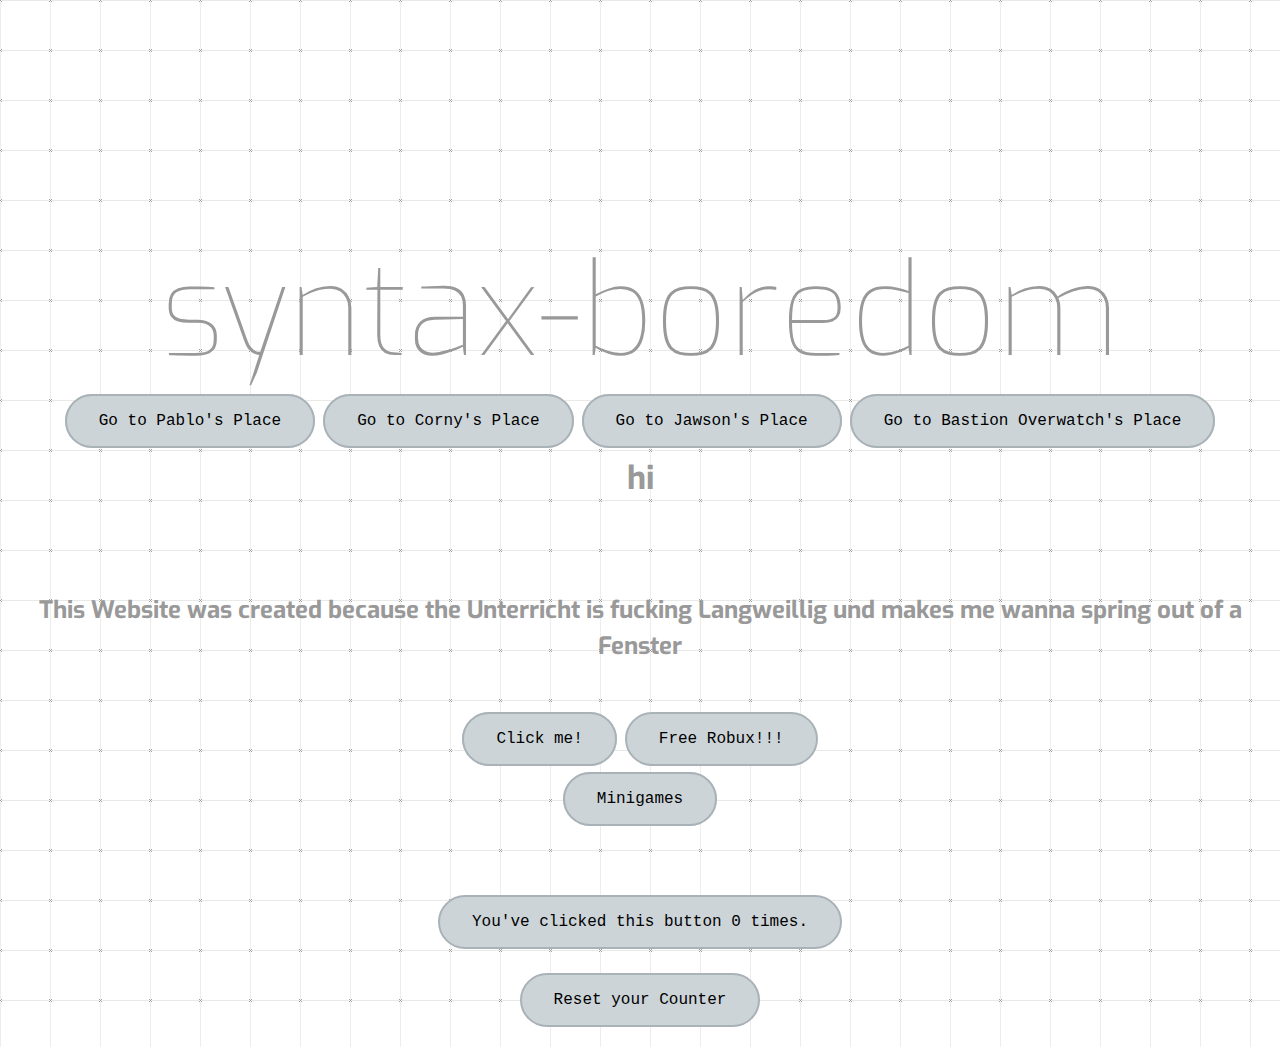
<file: index.html>
<!DOCTYPE html>
<html lang="en">
<head>
    <link rel="icon" href="https://ih0.redbubble.net/image.4644969279.4463/raf,360x360,075,t,fafafa:ca443f4786.jpg" type="image/x-icon">
    <link href="style.css" rel="stylesheet">
    <meta charset="UTF-8">
    <meta name="viewport" content="width=device-width, initial-scale=1.0">
    <title>Made cuz of boredom</title>
</head>
<body>
    <br>
    <a class="button" href="pablo/pablo.html">Go to Pablo's Place</a>
    <a class="button" href="corny/cornelius.html">Go to Corny's Place</a>
    <a class="button" href="jawson/jawson.html">Go to Jawson's Place</a>
    <a class="button" href="bastian/bastian.html">Go to Bastion Overwatch's Place</a>
    <h1>hi </h1><br><br>
    <h2>This Website was created because the Unterricht is fucking Langweillig und makes me wanna spring out of a Fenster</h2><br>
    <a class="button" target="_blank" href="https://media.makeameme.org/created/you-got-scammed.jpg">Click me!</a>
    <button class="button" target="_blank" onclick="https://media.makeameme.org/created/you-got-scammed.jpg">Free Robux!!!</button>
    <p><a class="button" href="minigames/minigames.html">Minigames</a></p><br><br>
    <p><button class="button" id="counterButton"></button></p>
    <p><button class="button" id="resetCounter">Reset your Counter</button></p>
    <script src="javascript/counterscript.js"></script>
</body>
</html>
</file>
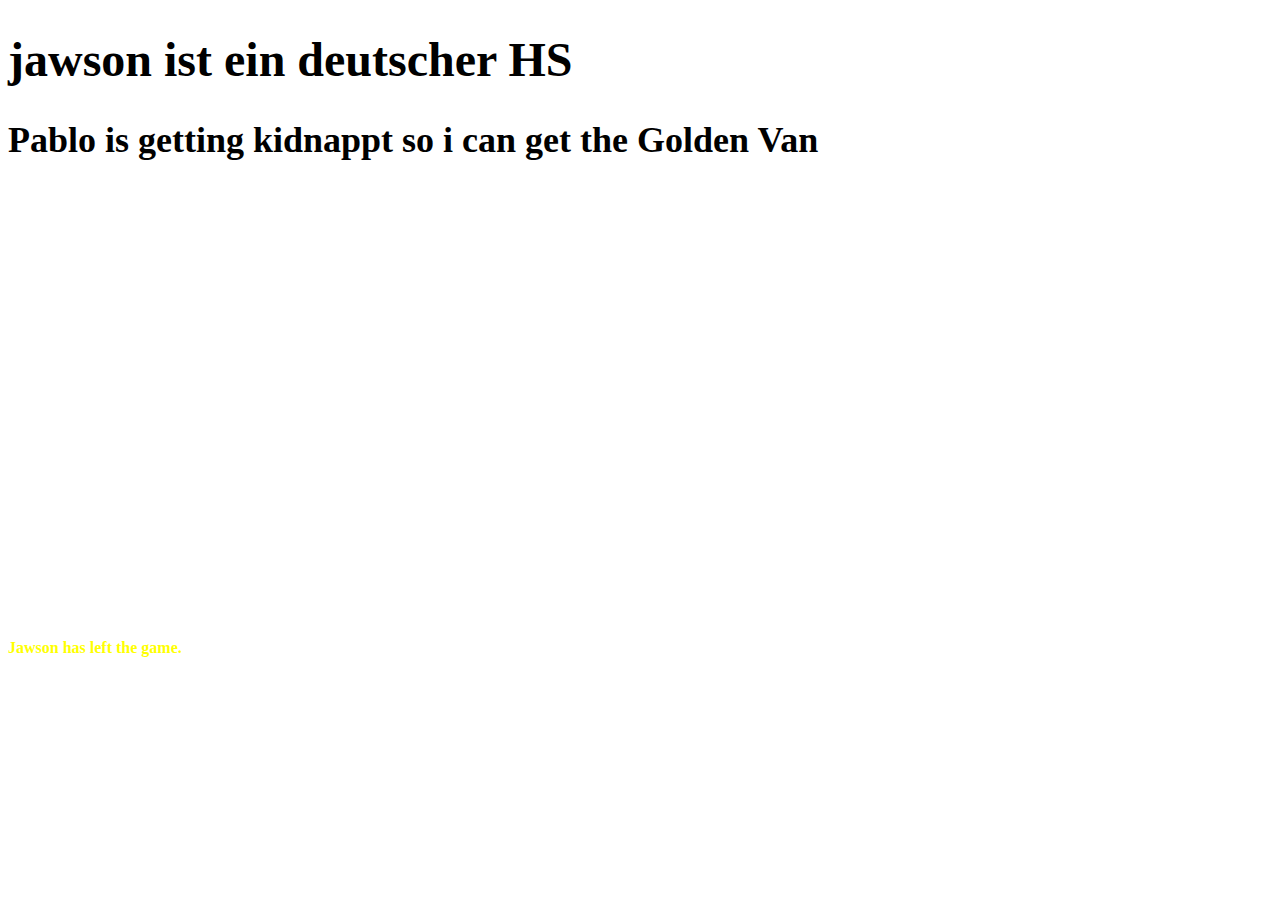
<file: jawson/jawson.html>
<!doctype html>
<html lang="en">
  <head>
   <meta charset="UTF-8">
    <meta name="viewport" content="width=device-width, initial-scale=1.0">
    <link href="jawsonstyle.css" rel="stylesheet">
   <title>Hitler did nothing wrong</title>
  </head>
  <body>
    <h1>jawson ist ein deutscher HS</h1>
    <h2>Pablo is getting kidnappt so i can get the Golden Van</h2>
    <br><br><br><br><br><br><br><br><br><br><br><br><br><br><br><br>
    <h3 class="leftGame">Jawson has left the game.</h3>
  </body>
</html>
</file>
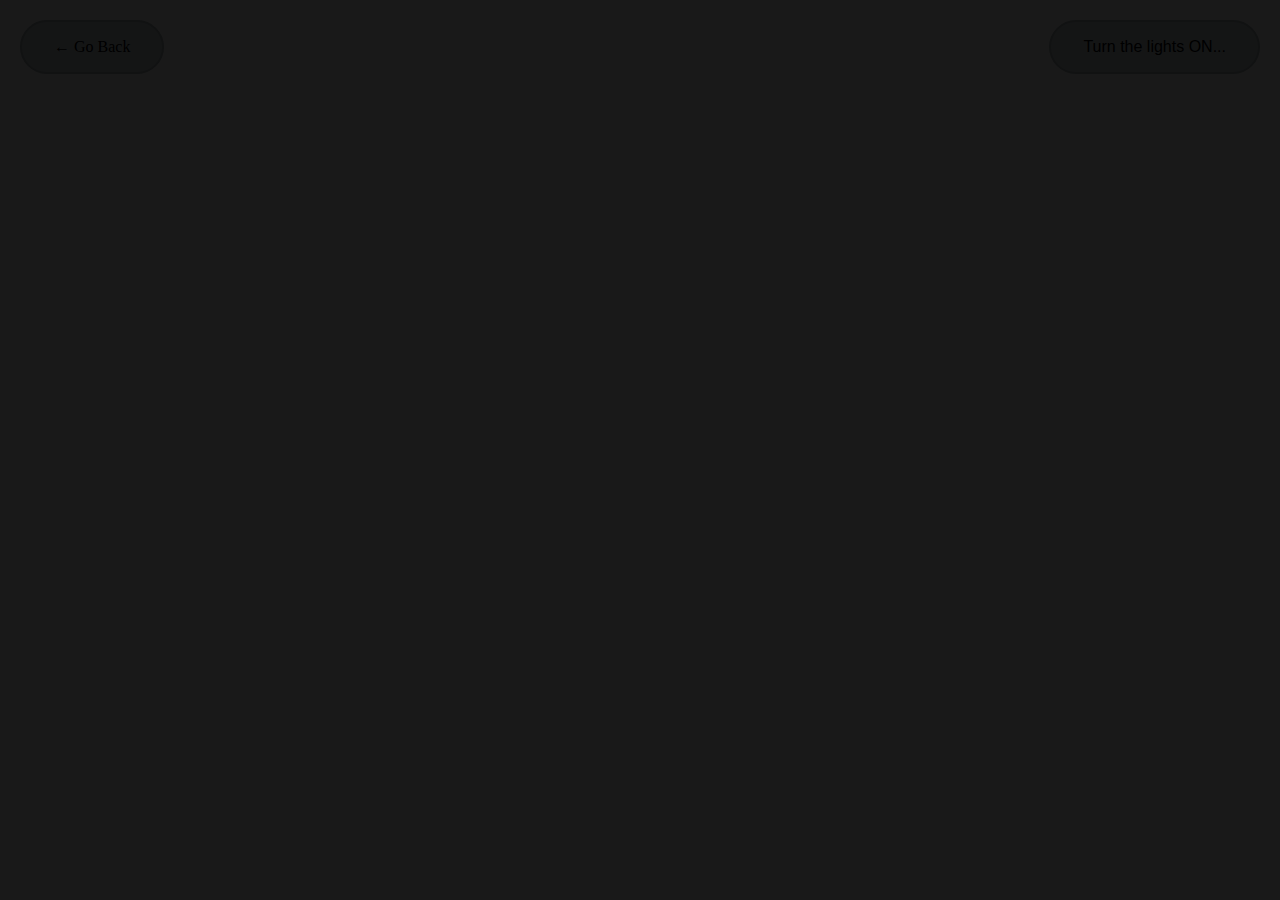
<file: minigames/minigames.html>
<!DOCTYPE html>
<html lang="en">
<head>
    <meta name="viewport" content="width=device-width, initial-scale=1.0">
    <meta charset="UTF-8">
    <link rel="icon" href="https://ih0.redbubble.net/image.4644969279.4463/raf,360x360,075,t,fafafa:ca443f4786.jpg" type="image/x-icon">
    <link href="minigamessyle.css" rel="stylesheet">
    <title>Our Minigames</title>
</head>
<body>
    <div id="darkOverlay"></div>
    <button class="button" id="removeDarkOverlay">Turn the lights ON...</button>
    <a class="button" id="goback" href="/index.html" target="_blank">← Go Back</a>
    <script src="/javascript/minigamesscript.js"></script>
</body>
</html>
</file>
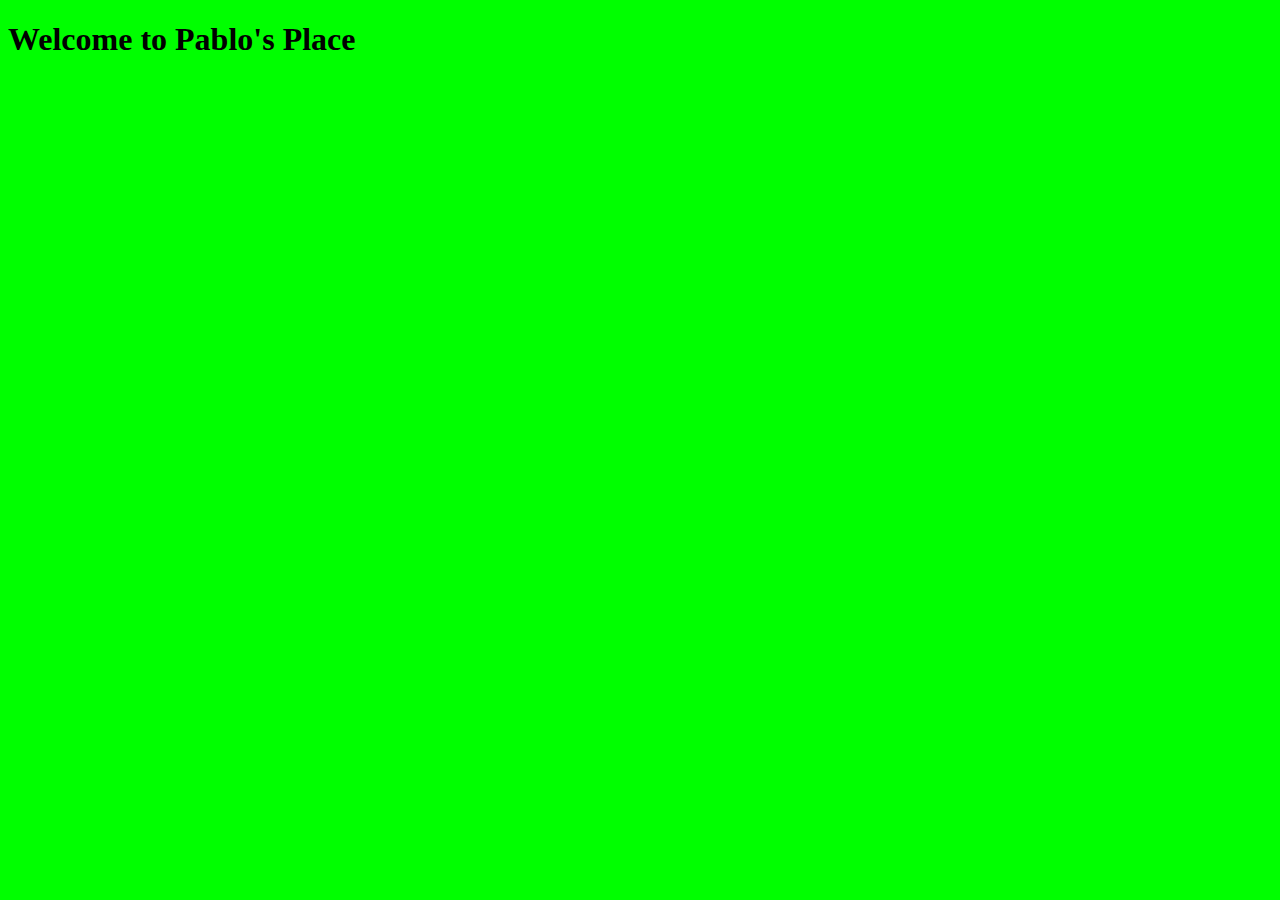
<file: pablo/pablo.html>
<!DOCTYPE html>
<html lang="en">
<head>
    <link rel="icon" href="https://ih0.redbubble.net/image.4644969279.4463/raf,360x360,075,t,fafafa:ca443f4786.jpg" type="image/x-icon">
    <link href="pablostyle.css" rel="stylesheet">
    <meta charset="UTF-8">
    <meta name="viewport" content="width=device-width, initial-scale=1.0">
    <title>Pablo's Place</title>
</head>
<body>
  <h1>Welcome to Pablo's Place</h1>
</body>
</html>
</file>
<file: style.css>
@import url(https://fonts.googleapis.com/css?family=Exo:100);
/* Background data (Original source: https://subtlepatterns.com/grid-me/) */
/* Animations */

@keyframes bg-scrolling-reverse {
  100% {
    background-position: 50px -50px;
  }
}

@keyframes bg-scrolling {
  0% {
    background-position: 50px -50px;
  }
}

/* Main styles */
body {
  margin-top: 13.5rem;
  color: #999;
  font: 400 16px/1.5 exo, ubuntu, "segoe ui", helvetica, arial, sans-serif;
  text-align: center;
  /* img size is 50x50 */
  background: url("[data-uri]") repeat 0 0; /* Safari 4+ */ /* Fx 5+ */ /* Opera 12+ */
  animation: bg-scrolling-reverse 0.92s infinite; /* IE 10+ */
  animation-timing-function: linear;
}

body::before {
  content: "syntax-boredom";
  font-size: 8rem;
  font-weight: 100;
  font-style: normal;
}/*# sourceMappingURL=teststyle.css.map */

.button {
  background-color: #ccd4d8;
  color: black;
  border: 2px solid #a8b2b7;
  border-radius: 30px;
  cursor: pointer;
  transition-duration: 0.42s;
  font-size: 16px;
  font-family: monospace;
  margin: 4px 2px;
  padding: 16px 32px;
  text-align: center;
  text-decoration-line: none;
}

.button:hover {
  background-color: #9da3a5;
  color: white;
  border: 2px solid #707476;
}
</file>
<file: jawson/jawsonstyle.css>
body {
  font-size: 24px;
  color: black;
}
.leftGame {
  font-size: 16px;
  color: yellow;
}
</file>
<file: minigames/minigamessyle.css>
body {
  margin: 0;
}

.button {
  background-color: #ccd4d8;
  color: black;
  border: 2px solid #a8b2b7;
  border-radius: 30px;
  cursor: pointer;
  transition-duration: 0.42s;
  font-size: 16px;
  margin: auto;
  padding: 16px 32px;
  text-align: center;
  text-decoration-line: none;
  justify-content: space-evenly;
}

.button:hover {
  background-color: #9da3a5;
  color: white;
  border: 2px solid #707476;
}

#goback {
  position: fixed;
  top: 20px;
  left: 20px;
}

#darkOverlay {
  position: fixed;
  top: 0;
  left: 0;
  width: 100%;
  height: 100%;
  background: rgba(0, 0, 0, 0.9);
  display: none;
}

#removeDarkOverlay {
  position: fixed;
  top: 20px;
  right: 20px;
}
</file>
<file: pablo/pablostyle.css>
body {
            background: #00ff00;
            height: 10px;
            font-family: Comic Sans MS;
        }
</file>
